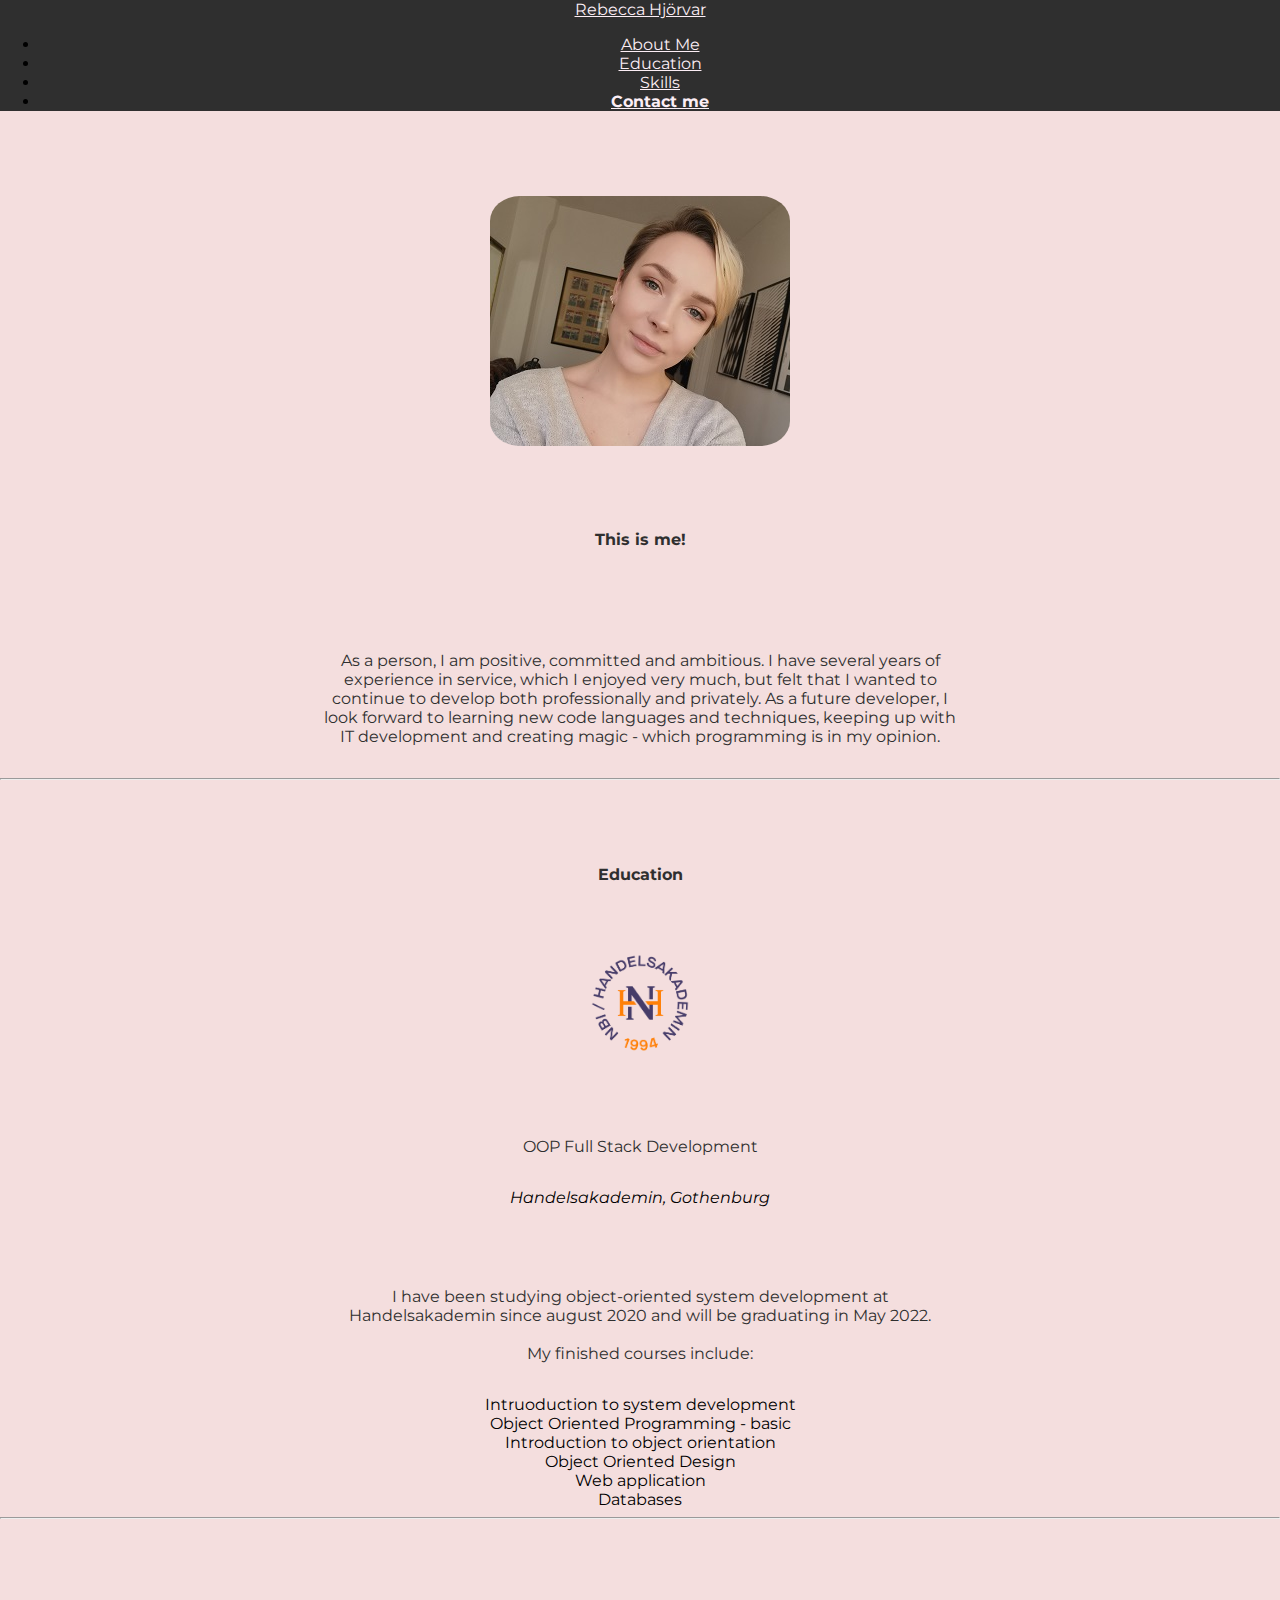
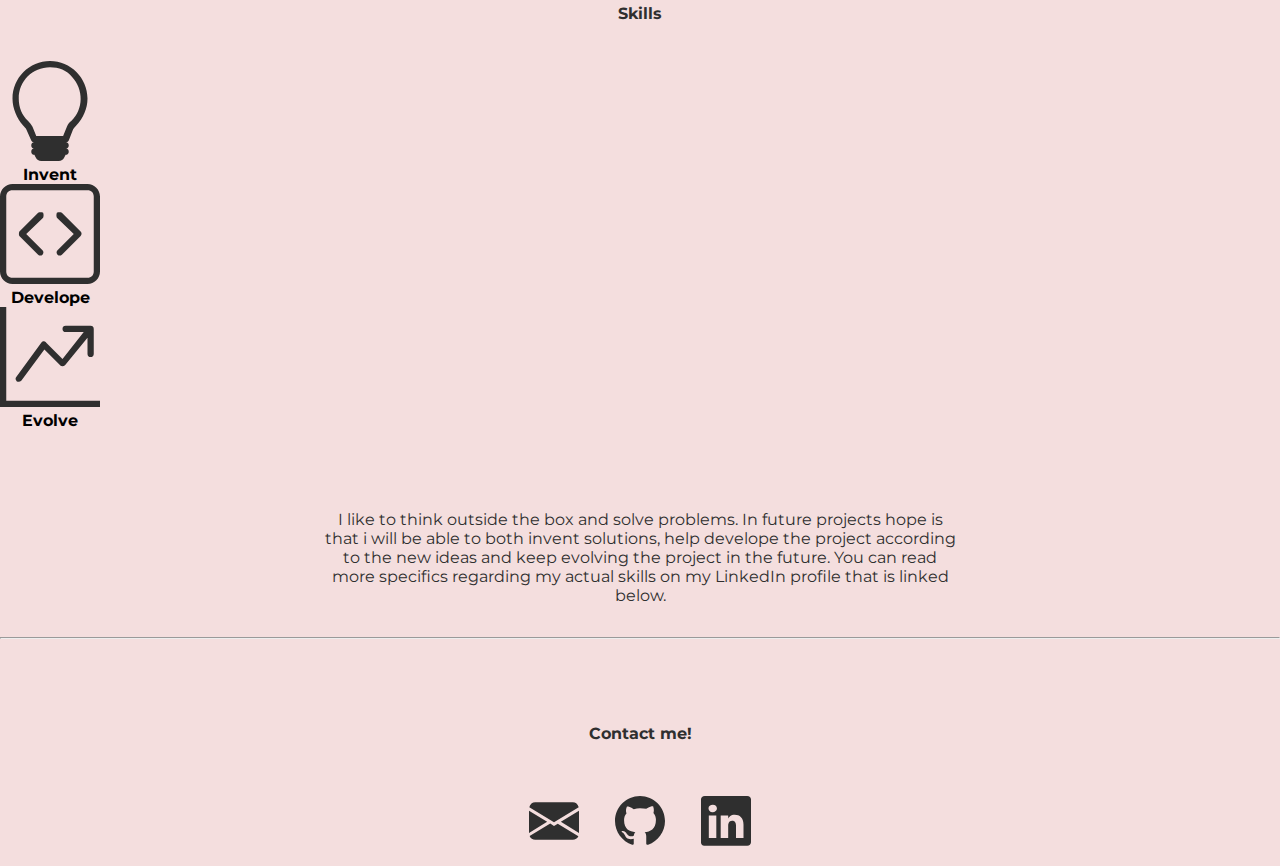
<file: public/index.html>
<!DOCTYPE html>
<html lang="en">
  <link href="https://cdn.jsdelivr.net/npm/bootstrap@5.0.1/dist/css/bootstrap.min.css" rel="stylesheet" integrity="sha384-+0n0xVW2eSR5OomGNYDnhzAbDsOXxcvSN1TPprVMTNDbiYZCxYbOOl7+AMvyTG2x" crossorigin="anonymous">
  <link rel="stylesheet" href="./styles.css">
  <link rel="preconnect" href="https://fonts.gstatic.com">
  <link rel="preconnect" href="https://fonts.gstatic.com">
  <link rel="preconnect" href="https://fonts.gstatic.com">
  <link href="https://fonts.googleapis.com/css2?family=Montserrat&family=Oxygen&display=swap" rel="stylesheet">  <title>Rebecca Hjörvar</title> 
  </head>
  <body>

    <nav id="navbar" class="navbar px-3 sticky-top shadow-sm">
      <a class="navbar-brand" href="#about">Rebecca Hjörvar</a>
      <ul class="nav nav-pills">
        <li class="nav-item">
          <a class="nav-link" href="#about">About Me</a>
        </li>
        <li class="nav-item">
          <a class="nav-link" href="#education">Education</a>
        </li>
        <li class="nav-item">
          <a class="nav-link" href="#skills">Skills</a>
        </li>
        <li class="nav-item">
          <a class="nav-link contact" href="#contact">Contact me</a>
        </li>
      </ul>
    </nav>
    <div >
      <h4 id="about"><img id="profilePic" class ="shadow-sm  bg-body rounded" src="./images/rvhmsmall.jpg"/><br>This is me!</h4>
      <div class="about">
      <p>As a person, I am positive, committed and ambitious. 
        I have several years of experience in service, which I enjoyed very much, 
        but felt that I wanted to continue to develop both professionally and privately. 
        As a future developer, I look forward to learning new code languages ​​and techniques, 
        keeping up with IT development and creating magic - which programming is in my opinion.</p>
    </div>

      <hr>
    
      <h4 id="education">Education</h4>
      <img class="schoolImg" src="./images/handelsakademin.png" alt="Handelsakademin"/>
      <p class="mb-1">OOP Full Stack Development</p>
      <em>Handelsakademin, Gothenburg</em>
      <p>I have been studying object-oriented system development at Handelsakademin since august 2020 and will be graduating in May 2022.
        <br><br>My finished courses include:
      </p>
      <div >
      
        <li>Intruoduction to system development</li>
        <li>Object Oriented Programming - basic</li>
        <li>Introduction to object orientation</li>
        <li>Object Oriented Design</li>
        <li>Web application</li>
        <li class="mb-5">Databases</li>
        
      </ul>
    </div>


        <hr>

      <h4 id="skills">Skills</h4>
      <div class="row">

        <div class="skills col col-xl-4 col-lg-4 col-md-12 col-sm-12 m-5" >
          <img class="mb-5" src="./images/lightbulb.svg" alt="ideas">
          <strong>Invent</strong>
        </div>

        <div class="skills col col-xl-4 col-lg-4 col-md-12 col-sm-12 m-5" > 
          <img class="mb-5" src="./images/code-square.svg" alt="code">
          <strong>Develope</strong>
        </div>

       
        <div class="skills col col-xl-4 col-lg-4 col-md-12 col-sm-12 m-5" >
          <img class="mb-5" src="./images/graph-up.svg" alt="growth">
          <strong>Evolve</strong><br>
        </div>
        
      </div>
      
      <p> I like to think outside the box and solve problems. In future projects hope is that i will be able to both invent solutions, help develope the project according to the new ideas and keep evolving the project in the future. You can read more specifics regarding my actual skills on my LinkedIn profile that is linked below.</p>
        <hr>
      <h4 id="contact" style="font-weight: bolder;">Contact me!</h4>
      <div class="row">
        <span style="vertical-align:middle;"> 
        <a href="mailto:rebecca.hjorvar@outlook.com"><img class="social" src="./images/envelope-fill.svg" alt="Email"/></a>
        <a href="https://github.com/rebeccahjorvar" target="_blank"><img class="social" src="./images/github.svg" alt="GitHub"/></a>
        <a href="https://linkedin.com/in/rebeccahjorvar" target="_blank"><img class="social" src="./images/linkedin.svg" alt="LinkedIn"/></a>
      </span>
    </div>



    <script src="./src/index.js" type="text/jsx"></script>
    <div id="root"></div>
  </body>
</html>
</file>
<file: public/styles.css>
body {
    background-color: #f4dede;
    margin:0;
    padding:0;
    text-align:center;
    font-family:'Montserrat';
    justify-content: center;
    

}


/* Navbar styling */

.navbar{
    width:auto;
    background-color: #2f2f2f;
    
}
a, .navbar-brand, .nav-link{
color:#fceef5;

}

a:hover, .navbar-brand:hover, .nav-link:hover{
    color:#a19fa0;
    
}

h1,h2,h3,h4,h5,h6,p{
    color:#2f2f2f;
    padding: 4rem 1rem 1rem 1rem;
    font-weight: bold;

}



p{
  font-weight: normal;
    padding-left:20rem;
    padding-right:20rem
}

.row{
  justify-content: center;
}

a.social, .social{
    width: 50px;
    margin: 1rem;
}


.mail{
    width:50px
}

.about{
    justify-content: center;
}

.contact{
    font-weight: bolder;
}

/*bodystyling*/





#profilePic{
    border-radius: 10%;
    margin-bottom: 5rem;
    justify-content: center;
}

.schoolImg{
    max-width: 100px;
    max-height: 100px;
    margin-top:2rem;
}

.skills{
    max-width:100px
}

hr{
   color:#2f2f2f;
}

/* Footer styling*/

footer {
    position: static;
    bottom: 0;
    text-align: center;
    width: 100%;
    height: 2,5rem;
    font-size: small;
  }
  footer p{
    color: #a19fa0; 
  }
</file>
